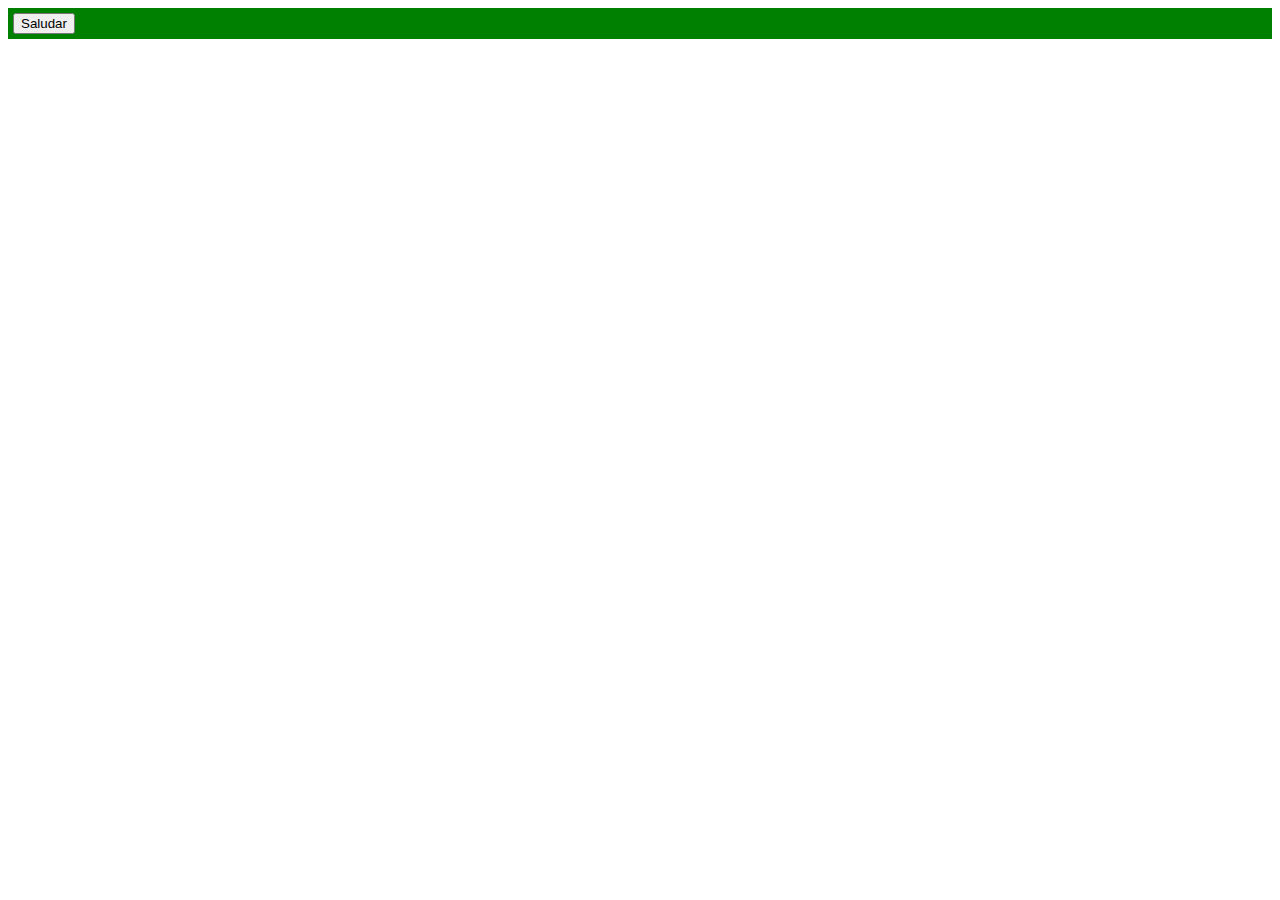
<file: index.html>
<!DOCTYPE html>
<html lang="en">
<head>
    <meta charset="UTF-8">
    <meta name="viewport" content="width=device-width, initial-scale=1.0">
    <script src="script.js"></script>
    <link rel="stylesheet" href="styles.css">
    <title>Taller-Eventos</title>
</head>

<body>
        <div id="contenedor">
            <button onclick="alert('Hola! Soy el div')">Saludar</button>
        </div>
</body>
</html>
</file>
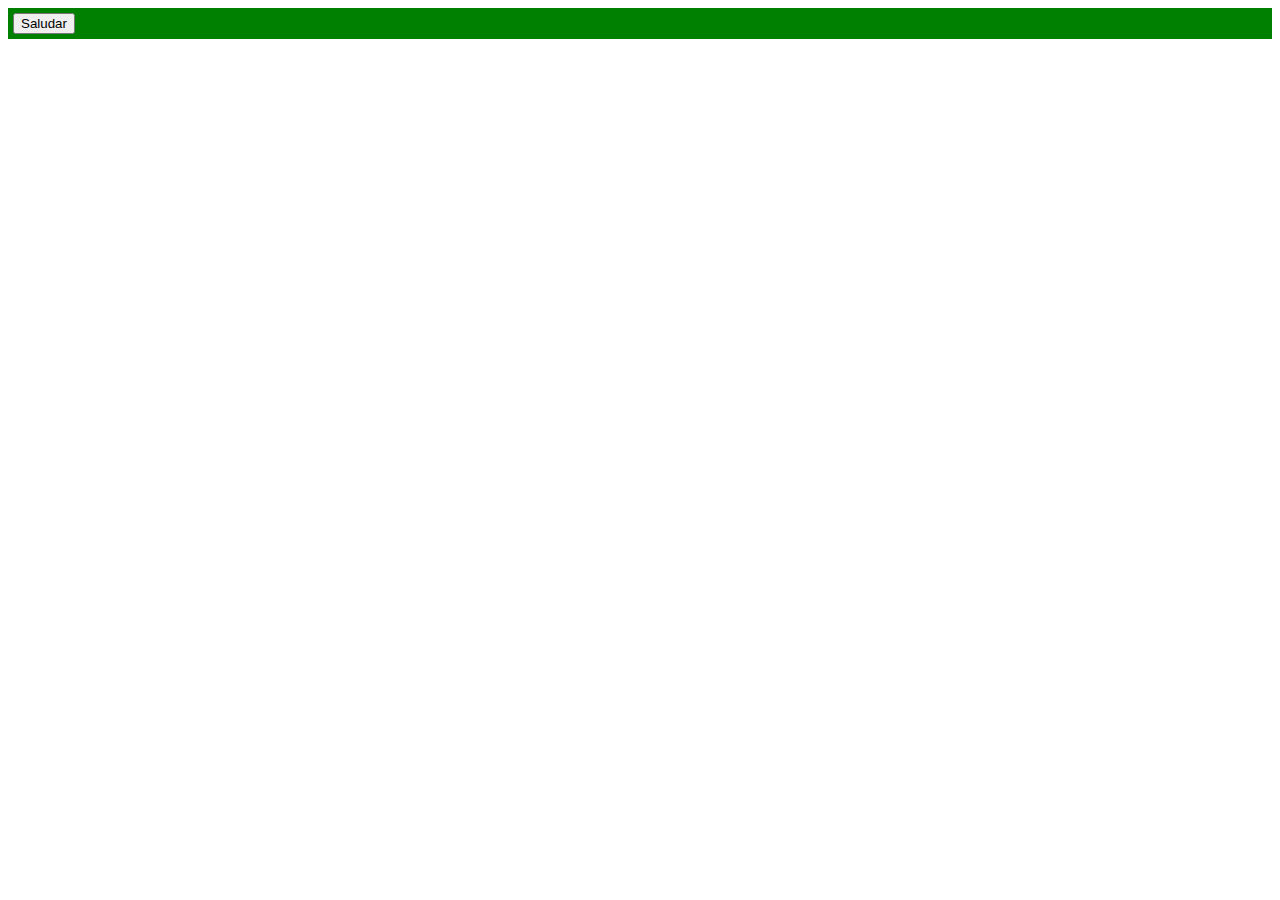
<file: Mihtml.html>
<!DOCTYPE html>
<html lang="en">
<head>
    <meta charset="UTF-8">
    <meta name="viewport" content="width=device-width, initial-scale=1.0">
    <script src="script.js"></script>
    <link rel="stylesheet" href="styles.css">
    <title>Taller-Eventos</title>
</head>

<body>
        <div id="contenedor">
            <button onclick="alert('Hola! Soy el div')">Saludar</button>
        </div>
</body>
</html>
</file>
<file: styles.css>
#contenedor {
    
    padding: 5px;
    background-color: green;

}
</file>
